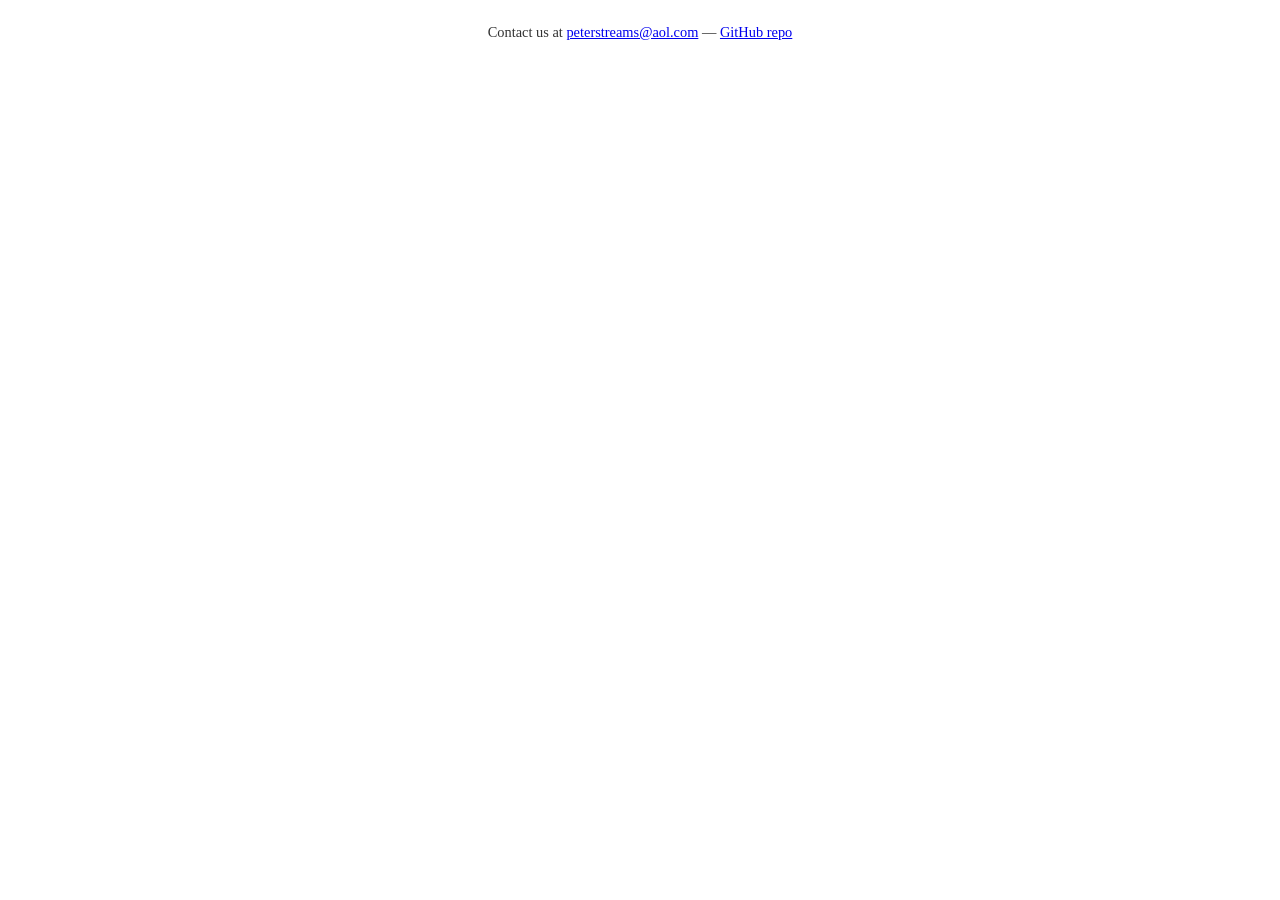
<file: index.html>
<!doctype html>
<html lang="en">
  <head>
    <meta charset="UTF-8" />
    <link rel="icon" type="image/png" href="/favicon.png" />
    <meta name="viewport" content="width=device-width, initial-scale=1.0" />
    <link rel="manifest" href="/manifest.json" />
    <title>PeterStreams</title>
  </head>
  <body>
    <div id="root"></div>
    <footer style="text-align:center;padding:1rem 0;font-size:0.9rem;color:#333;">
      Contact us at <a href="mailto:peterstreams@aol.com">peterstreams@aol.com</a> — 
      <a href="https://github.com/peterstreams/peterstreamsv2" target="_blank" rel="noopener noreferrer">GitHub repo</a>
    </footer>
    <script type="module" src="/src/main.jsx"></script>
  </body>
</html>
</file>
